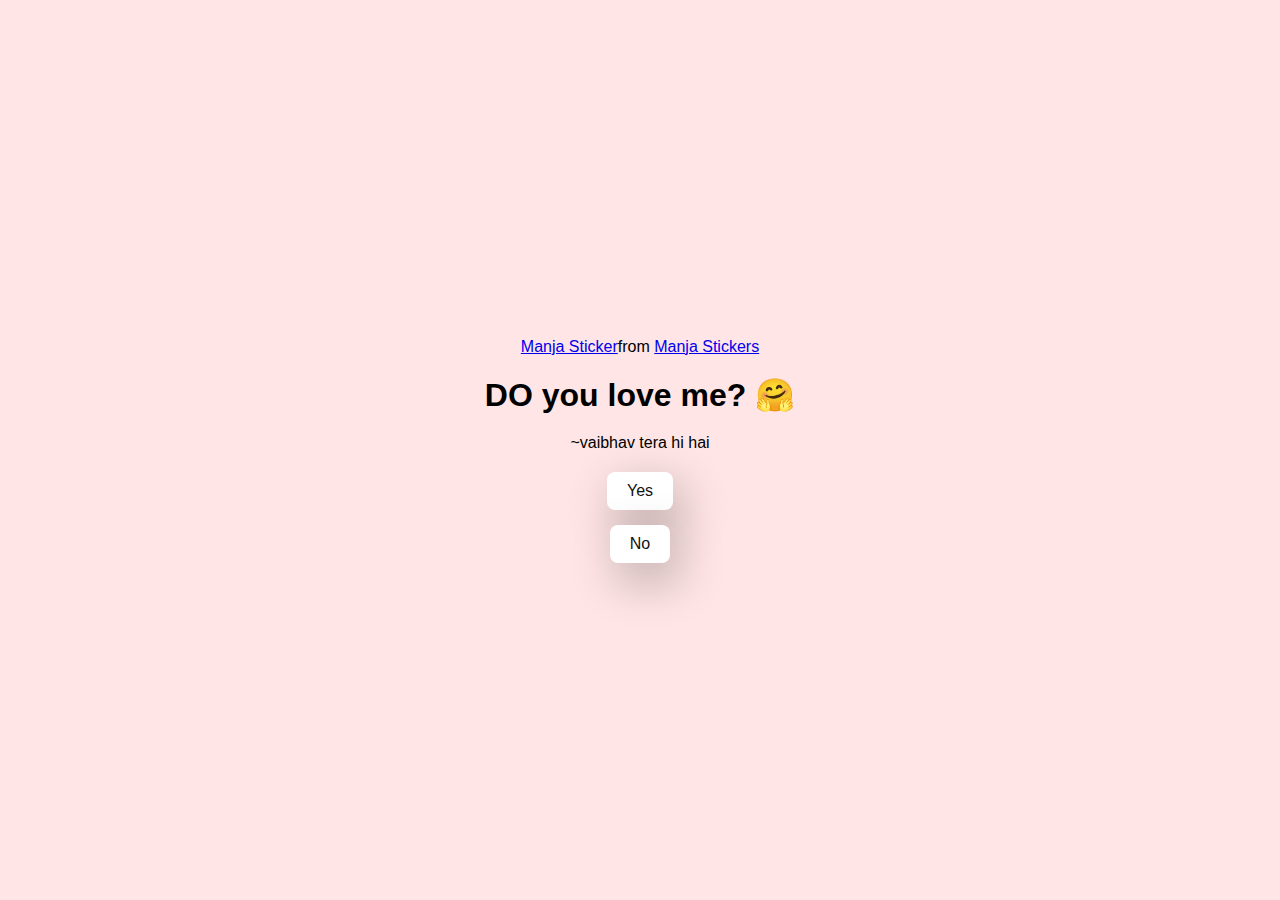
<file: index.html>
<!DOCTYPE html>
<html lang="en">
  <head>
    <meta charset="UTF-8" />
    <meta name="viewport" content="width=device-width, initial-scale=1.0" />
    <title>Ask Her Out</title>

    <link rel="stylesheet" href="./style.css" />
  </head>
  <body>
    <div class="container">
      <div
        class="tenor-gif-embed"
        data-postid="22885016"
        data-share-method="host"
        data-aspect-ratio="1.04918"
        data-width="100%"
      >
        <a href="https://tenor.com/view/manja-gif-22885016">Manja Sticker</a
        >from
        <a href="https://tenor.com/search/manja-stickers">Manja Stickers</a>
      </div>
      <script
        type="text/javascript"
        async
        src="https://tenor.com/embed.js"
      ></script>
      <h1>DO you love me? 🤗</h1>
      <p>~vaibhav tera hi hai</p>

      <div class="btn">
        <a href="yes.html">Yes</a>
        <a href="no1.html">No</a>
      </div>
    </div>
  </body>
</html>
</file>
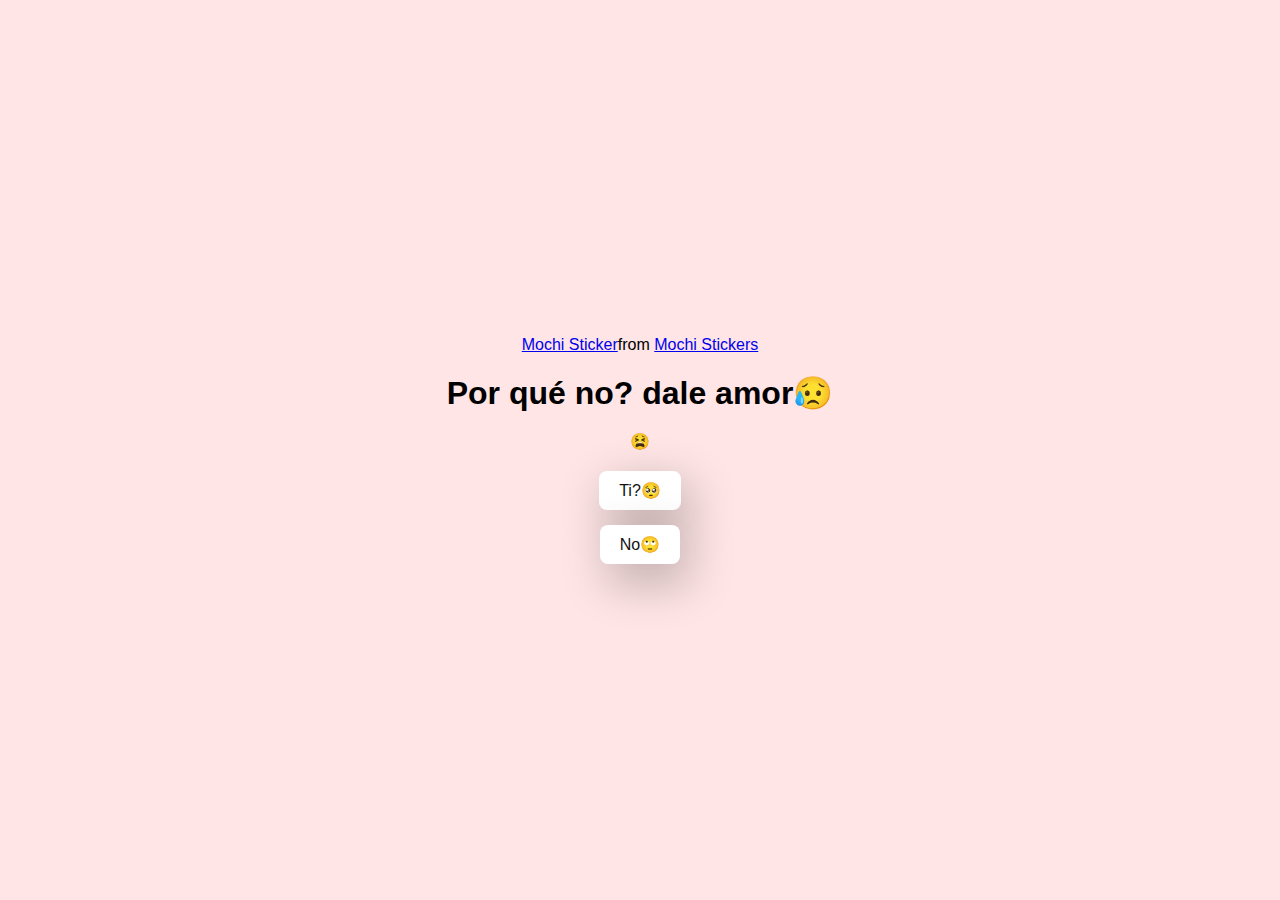
<file: no1.html>
<!DOCTYPE html>
<html lang="en">
  <head>
    <meta charset="UTF-8" />
    <meta name="viewport" content="width=device-width, initial-scale=1.0" />
    <title>Ask Her Out</title>

    <link rel="stylesheet" href="./style.css" />
  </head>
  <body>
    <div class="container">
      <div
        class="tenor-gif-embed"
        data-postid="22050818"
        data-share-method="host"
        data-aspect-ratio="1"
        data-width="100%"
      >
        <a href="https://tenor.com/view/mochi-gif-22050818">Mochi Sticker</a
        >from
        <a href="https://tenor.com/search/mochi-stickers">Mochi Stickers</a>
      </div>
      <script
        type="text/javascript"
        async
        src="https://tenor.com/embed.js"
      ></script>
      <h1>Por qué no? dale amor😥</h1>
      <p>😫</p>

      <div class="btn">
        <a href="yes.html">Ti?🥺</a>
        <a href="no2.html">No🙄</a>
      </div>
    </div>
  </body>
</html>
</file>
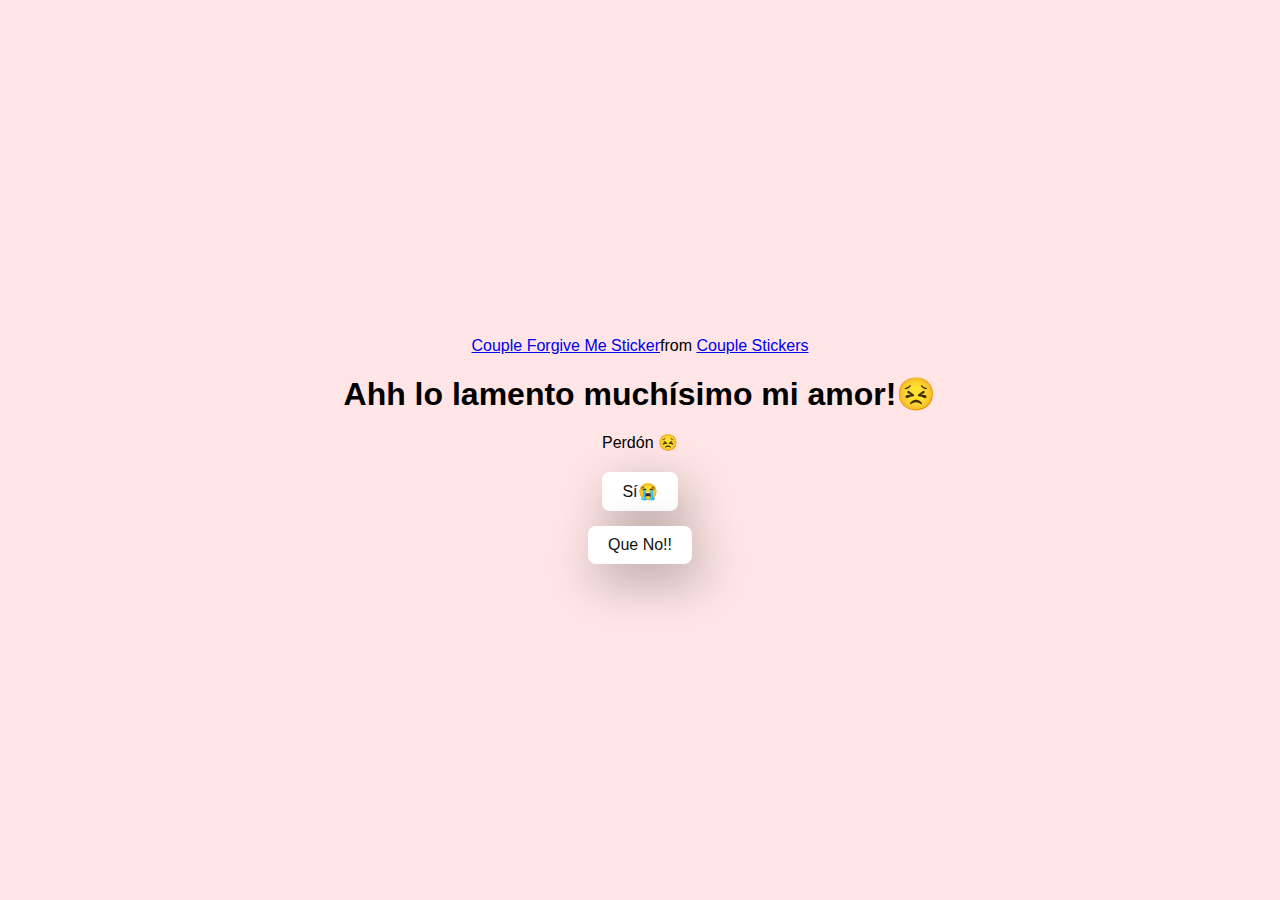
<file: no2.html>
<!DOCTYPE html>

<html lang="en">

  <head>

    <meta charset="UTF-8" />

    <meta name="viewport" content="width=device-width, initial-scale=1.0" />

    <title>Ask Her Out</title>



    <link rel="stylesheet" href="./style.css" />

  </head>

  <body>

    <div class="container">

      <div

        class="tenor-gif-embed"

        data-postid="15195810"

        data-share-method="host"

        data-aspect-ratio="1"

        data-width="100%"

      >

        <a

          href="https://tenor.com/view/couple-forgive-me-asking-for-forgiveness-begging-crying-gif-15195810"

          >Couple Forgive Me Sticker</a

        >from

        <a href="https://tenor.com/search/couple-stickers">Couple Stickers</a>

      </div>

      <script

        type="text/javascript"

        async

        src="https://tenor.com/embed.js"

      ></script>



      <h1>Ahh lo lamento muchísimo mi amor!😣</h1>

      <p>Perdón 😣</p>



      <div class="btn">

        <a href="yes.html">Sí😭</a>

        <a href="no3.html">Que No!!</a>

      </div>

    </div>

  </body>

</html>
</file>
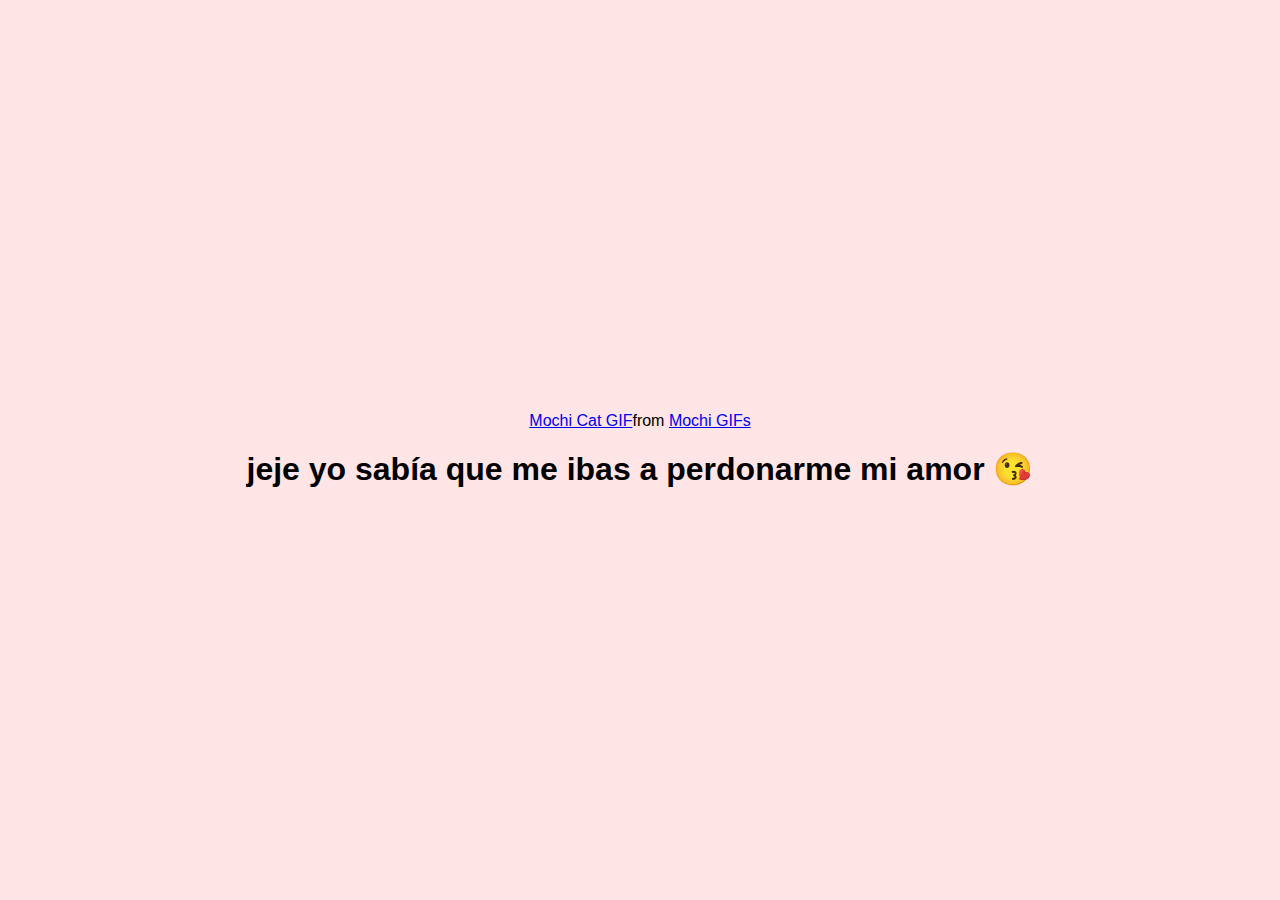
<file: yes.html>
<!DOCTYPE html>

<html lang="en">

  <head>

    <meta charset="UTF-8" />

    <meta name="viewport" content="width=device-width, initial-scale=1.0" />

    <title>Ask Her Out</title>

    <link rel="stylesheet" href="./style.css" />

  </head>

  <body>

    <div class="container">

      <div

        class="tenor-gif-embed"

        data-postid="253027946666209433"

        data-share-method="host"

        data-aspect-ratio="1.37853"

        data-width="100%"

      >

        <a

          href="https://tenor.com/view/mochi-cat-mochi-and-goma-goma-and-peach-mochi-mochi-peach-cat-gif-gif-253027946666209433"

          >Mochi Cat GIF</a

        >from <a href="https://tenor.com/search/mochi-gifs">Mochi GIFs</a>

      </div>

      <script

        type="text/javascript"

        async

        src="https://tenor.com/embed.js"

      ></script>

      <h1>jeje yo sabía que me ibas a perdonarme mi amor 😘</h1>

    </div>

  </body>

</html>
</file>
<file: style.css>
* {

  margin: 0;

  padding: 0;

  box-sizing: border-box;

  font-family: sans-serif;

}



body {

  width: 100%;

  min-height: 100vh;

  display: flex;

  justify-content: center;

  align-items: center;

  background-color: #ffe5e5;

}



.container {

  display: flex;

  flex-direction: column;

  text-align: center;

  align-items: center;

  gap: 20px;

  max-width: 90%; /* Cambiado a porcentaje para adaptarse a dispositivos móviles */

  margin: 20px auto; /* Añadido auto para centrar el contenedor */

}



.container .tenor-gif-embed {

  max-width: 100%; /* Cambiado a porcentaje para adaptarse a dispositivos móviles */

}



.container .btn {

  display: flex;

  flex-direction: column; /* Cambiado a columna para dispositivos móviles */

  gap: 15px; /* Reducido el espacio entre botones para dispositivos móviles */

  align-items: center; /* Alineación centrada para dispositivos móviles */

}



.btn a {

  text-decoration: none;

  color: #111;

  background: #fff;

  padding: 10px 20px; /* Ajuste de padding para dispositivos móviles */

  border-radius: 8px;

  box-shadow: 0.5rem 1rem 3rem rgba(0, 0, 0, 0.3); /* Cambiado hsl a rgba para compatibilidad */

}
</file>
